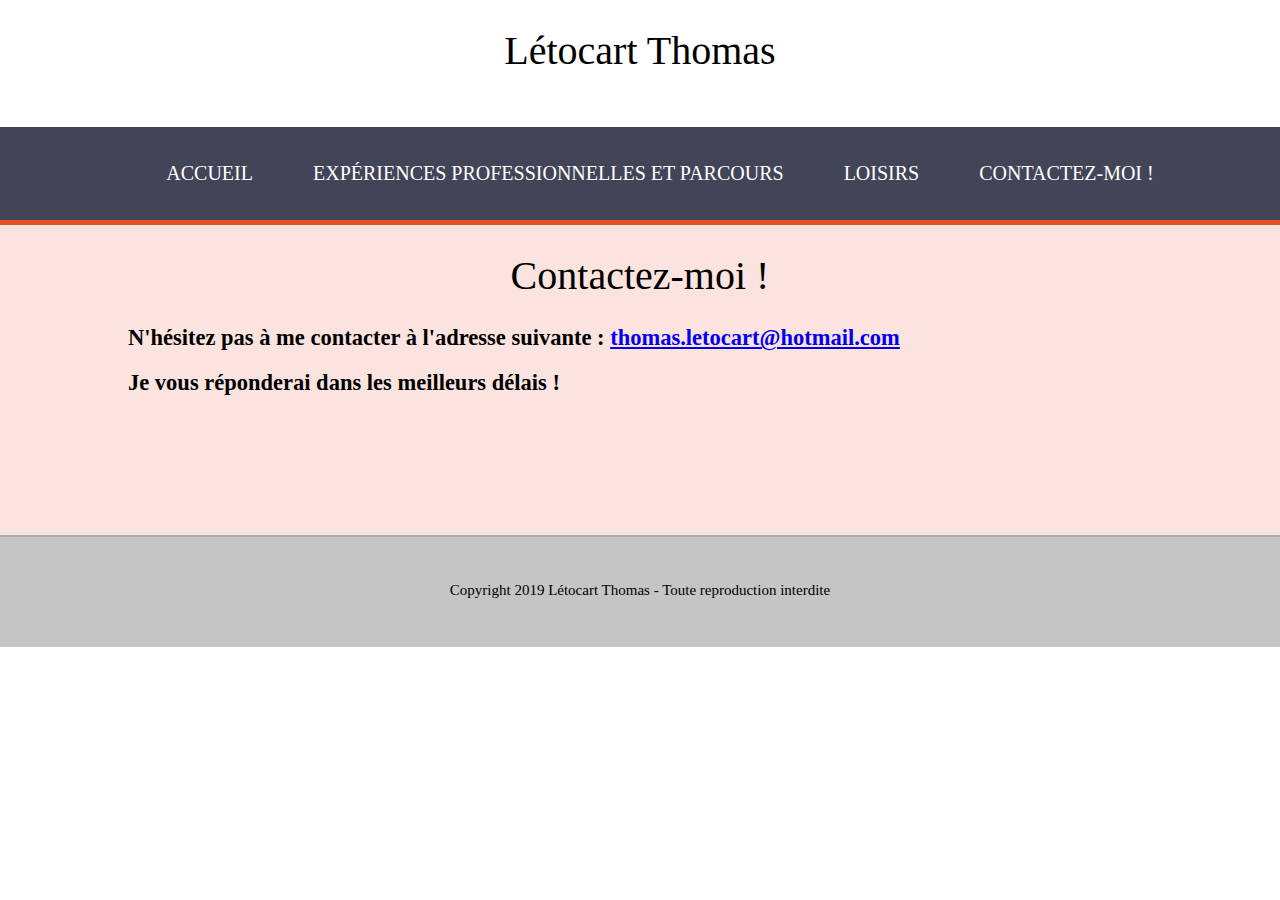
<file: contact.html>
<!DOCTYPE html>
<html lang="fr-FR">
	<head>
		<title> Mon CV en ligne</title>
		<meta charset="utf-8">
		<meta name="viewport" content="width=device-width, initial-scale=1.0">
			<link rel="stylesheet" href="style.css">
		</head>
		
	<body>
		<header>
			<h1>Létocart Thomas</h1>
		</header>
		<nav>
			<div class="menu">
				<ul>
					<li class="menu-ind">
						<a href="index.html">Accueil</a>
					</li>
					<li class="menu-exp">
						<a href="experiences.html">Expériences professionnelles et Parcours</a>
					</li>
					<li class="menu-loi">
						<a href="loisir.html">Loisirs</a>
					</li>
					<li class="menu-contact">
						<a href="contact.html">Contactez-moi !</a>
					</li>
				</ul>
			</div class="menu">
		</nav>
	
	
		<section class="rouge">
			<h1>Contactez-moi !</h1>
			<div class="sec">
				<h2> N'hésitez pas à me contacter à l'adresse suivante : <strong><a href="mailto:thomas.letocart@hotmail.com">thomas.letocart@hotmail.com</a></strong></h2>
				<h2> Je vous r&eacute;ponderai dans les meilleurs d&eacute;lais ! </h2>
				
			</div>
		</section>
	
		<footer>
			<p> Copyright 2019 Létocart Thomas - Toute reproduction interdite </p>
		</footer>

	</body>
	
</html>
</file>
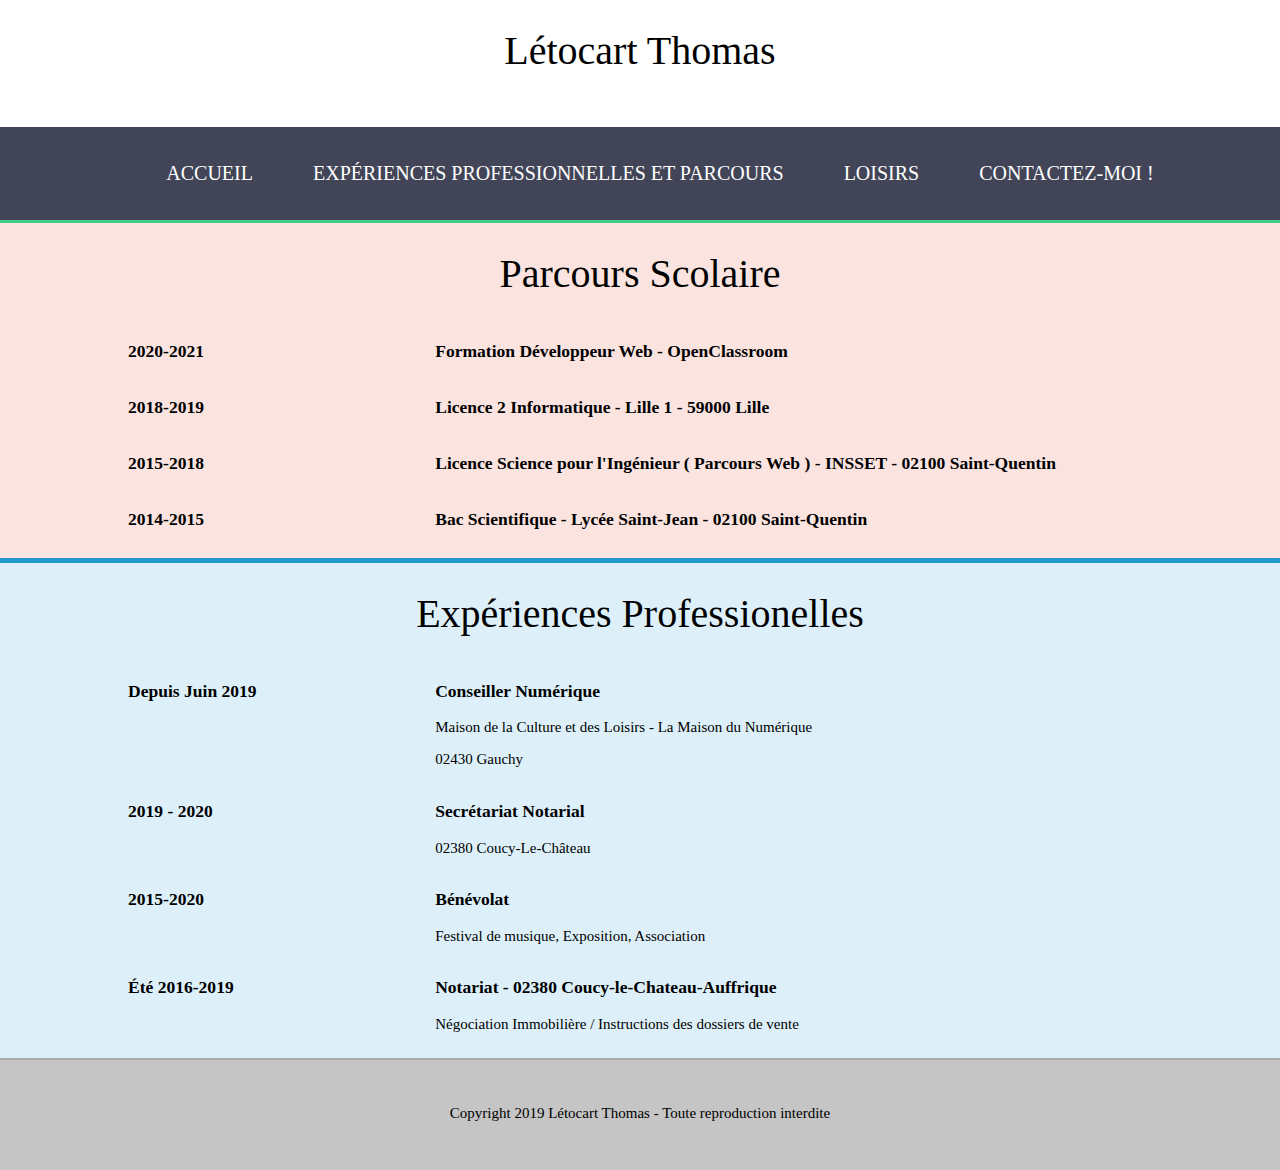
<file: experiences.html>
<!DOCTYPE html>
<html lang="fr-FR">
	<head>
		<title> Mon CV en ligne</title>
		<meta charset="utf-8">
		<meta name="viewport" content="width=device-width, initial-scale=1.0">
		<meta naame="description" content="Découvrez mes exp&eacuteriences professionnelles">
		<link rel="stylesheet" href="style.css">
		</head>
		
	<body>
		<header>
			<h1>Létocart Thomas</h1>
		</header>
		<nav>
			<div class="menu">
				<ul>
					<li class="menu-ind">
						<a href="index.html">Accueil</a>
					</li>
					<li class="menu-exp">
						<a href="experiences.html">Expériences professionnelles et Parcours</a>
					</li>
					<li class="menu-loi">
						<a href="loisir.html">Loisirs</a>
					</li>
					<li class="menu-contact">
						<a href="contact.html">Contactez-moi !</a>
					</li>
				</ul>
			</div class="menu">
		</nav>
	
		<section class="parcours">
			
				<h1>Parcours Scolaire</h1>
				<div class="sec">
				
					<div class="exp">
						<div class="left">
							<h3> 2020-2021 </h3>
						</div>
						<div class="right">
							<h3> Formation Développeur Web - OpenClassroom </h3>
						</div>
					</div>
				
					<div class="exp">
						<div class="left">
							<h3> 2018-2019 </h3>
						</div>
						<div class="right">
							<h3> Licence 2 Informatique - Lille 1 - 59000 Lille </h3>
						</div>
					</div>
					
					<div class="exp">
						<div class="left">
							<h3> 2015-2018 </h3>
						</div>
						<div class="right">
							<h3> Licence Science pour l'Ingénieur &#40 Parcours Web &#41 - INSSET - 02100 Saint-Quentin </h3>
						</div>
					</div>
					
					<div class="exp">
						<div class="left">
							<h3> 2014-2015 </h3>
						</div>
						<div class="right">
							<h3> Bac Scientifique - Lycée Saint-Jean - 02100 Saint-Quentin </h3>
						</div>
					</div>		
				</div>			
					
			</section>
		
		<section class="bleu">
			<h1>Exp&eacuteriences Professionelles</h1>
			<div class="sec">
					<div class="exp">
						<div class="left">
							<h3> Depuis Juin 2019 </h3>
						</div>
						<div class="right">
							<h3> Conseiller Numérique </h3>
							<p> Maison de la Culture et des Loisirs - La Maison du Numérique </p>
							<p> 02430 Gauchy </p>
						</div>
					</div>
					<div class="exp">
						<div class="left">
							<h3> 2019 - 2020 </h3>
						</div>
						<div class="right">
							<h3> Secrétariat Notarial </h3>
							<p> 02380 Coucy-Le-Château </p>
						</div>
					</div>
					<div class="exp">
						<div class="left">
							<h3> 2015-2020 </h3>
						</div>
						<div class="right">
							<h3> Bénévolat </h3>
							<p> Festival de musique, Exposition, Association </p>
						</div>
					</div>
					<div class="exp">
						<div class="left">
							<h3> &Eacutet&eacute 2016-2019 </h3>
						</div>
						<div class="right">
							<h3> Notariat - 02380 Coucy-le-Chateau-Auffrique </h3>
							<p> Négociation Immobilière / Instructions des dossiers de vente </p>
						</div>
					</div>
					
					
				</div>	
			</div>
		</section>
	
	
	<footer>
		<p> Copyright 2019 Létocart Thomas - Toute reproduction interdite </p>
	</footer>
	
	
</html>
</file>
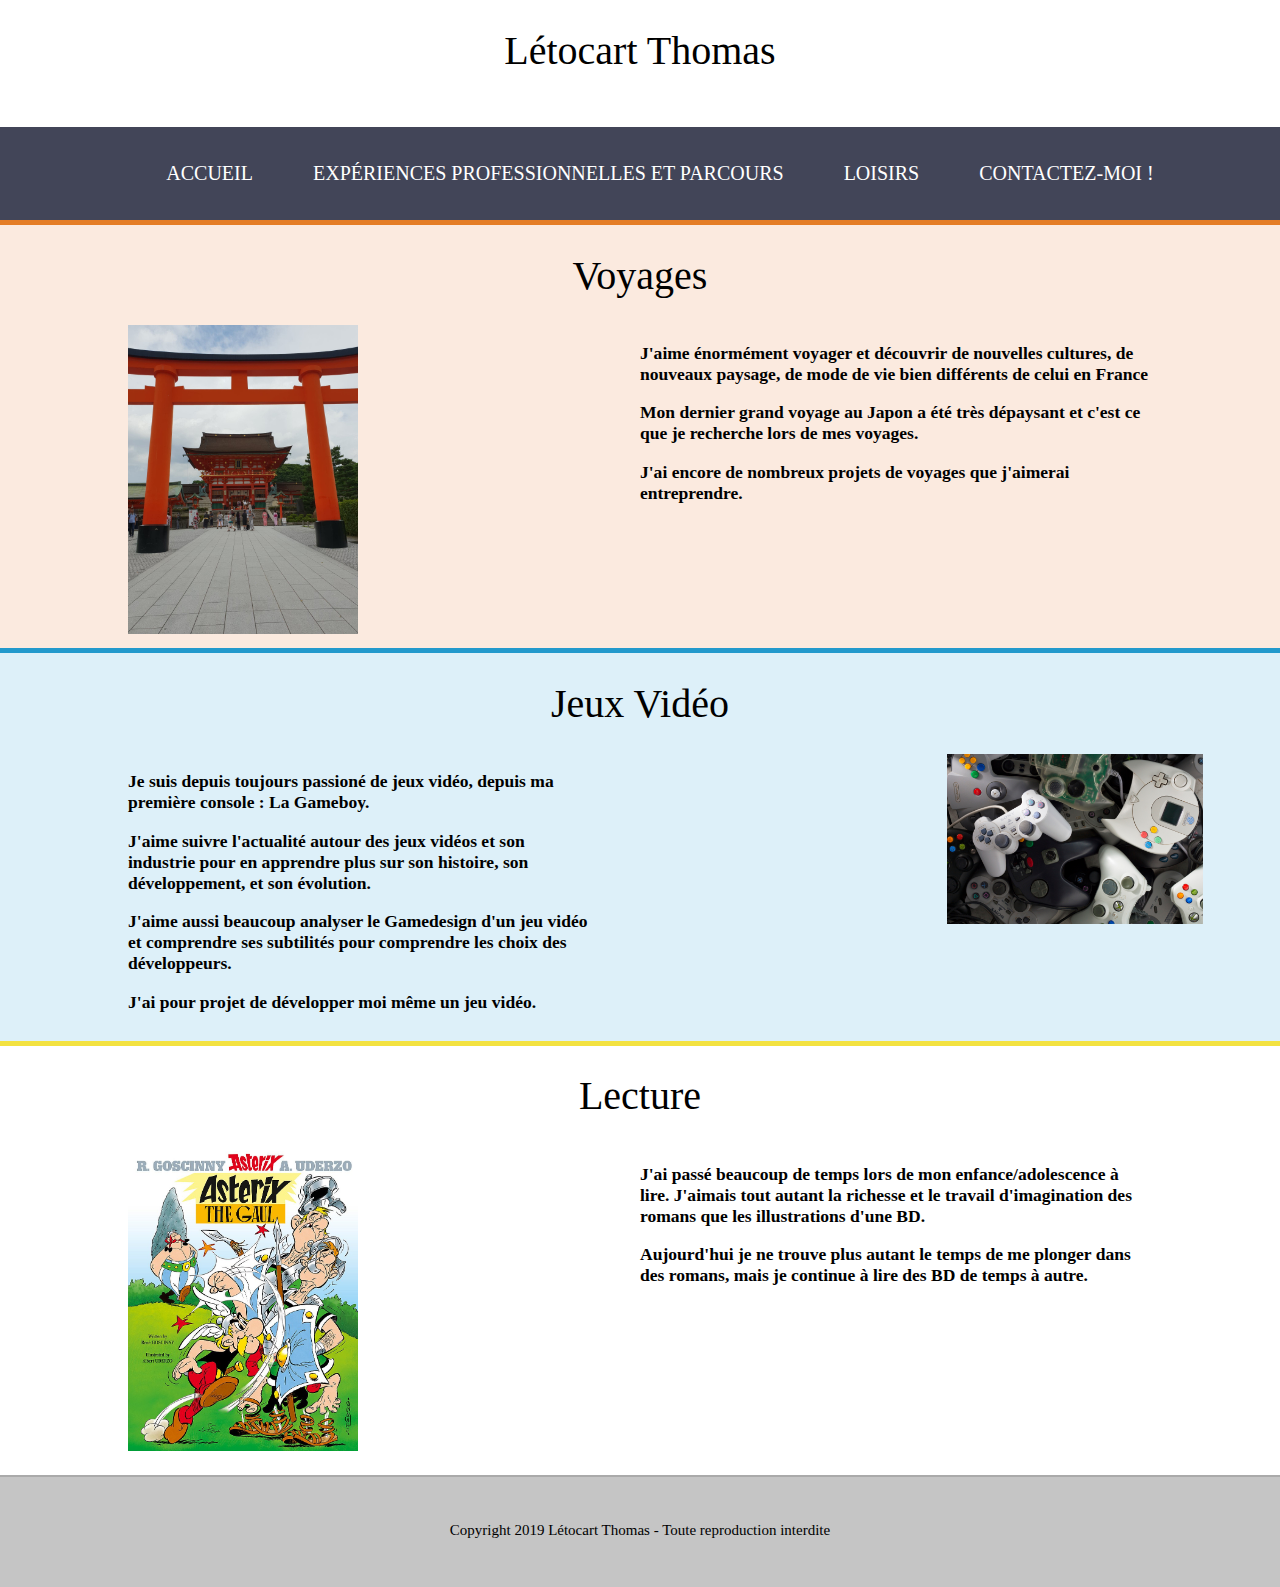
<file: loisir.html>
<!DOCTYPE html>
<html lang="fr-FR">
	<head>
		<title> Mon CV en ligne</title>
		<meta charset="utf-8">
		<meta name="viewport" content="width=device-width, initial-scale=1.0">
		<link rel="stylesheet" href="style.css">
		</head>
		
	<body>
		<header>
			<h1>Létocart Thomas</h1>
		</header>
		<nav>
			<div class="menu">
				<ul>
					<li class="menu-ind">
						<a href="index.html">Accueil</a>
					</li>
					<li class="menu-exp">
						<a href="experiences.html">Expériences professionnelles et Parcours</a>
					</li>
					<li class="menu-loi">
						<a href="loisir.html">Loisirs</a>
					</li>
					<li class="menu-contact">
						<a href="contact.html">Contactez-moi !</a>
					</li>
				</ul>
			</div class="menu">
		</nav>
	
	
		<section class="orange">
			<h1> Voyages </h1>
			<div class="sec">
				<div class="leftexp">
					<img src="Images/japon.jpg" alt="japon">
				</div>
				<div class="rightexp">
					<h3> J'aime &eacute;norm&eacute;ment voyager et d&eacute;couvrir de nouvelles cultures, de nouveaux paysage, de mode de vie bien diff&eacute;rents de celui en France </h3>
					<h3> Mon dernier grand voyage au Japon a &eacute;t&eacute; tr&egrave;s d&eacute;paysant et c'est ce que je recherche lors de mes voyages. </h3>
					<h3> J'ai encore de nombreux projets de voyages que j'aimerai entreprendre. </h3>
				</div>
			</div>
		</section>
		
		<section class="bleu">
			<h1> Jeux Vid&eacuteo </h1>
			<div class="sec">
				<div class="leftexp">
					<h3> Je suis depuis toujours passion&eacute; de jeux vid&eacute;o, depuis ma premi&egrave;re console : La Gameboy.</h3>
					<h3> J'aime suivre l'actualité autour des jeux vidéos et son industrie pour en apprendre plus sur son histoire, son développement, et son évolution. </h3>
					<h3> J'aime aussi beaucoup analyser le Gamedesign d'un jeu vidéo et comprendre ses subtilités pour comprendre les choix des développeurs. </h3>
					<h3> J'ai pour projet de développer moi même un jeu vidéo. </h3>
				</div>
				<div class="rightexp">
					<img src="Images/gaming.jpg" alt="gaming">
				</div>
			</div>
		</section>
		
		<section class="jaune">
			<h1> Lecture </h1>
			<div class="sec">
				<div class="leftexp">
					<img src="Images/asterix.jpg" alt="lecture">
				</div>
				<div class="rightexp">
					<h3> J'ai passé beaucoup de temps lors de mon enfance/adolescence à lire. J'aimais tout autant la richesse et le travail d'imagination des romans que les illustrations d'une BD. </h3>
					<h3> Aujourd'hui je ne trouve plus autant le temps de me plonger dans des romans, mais je continue à lire des BD de temps à autre.  </p>
				</div>
			</div>
		</section>
	
	<footer>
		<p> Copyright 2019 Létocart Thomas - Toute reproduction interdite </p>
	</footer>
	
	
</html>
</file>
<file: style.css>
body{
	font-family: 'Century Gothic', Calibri, serif;
	font-size: 15px;
	margin: 0px;
	padding: 0px;
}

h1{
	font-size: 40px;
	font-weight:normal;
	text-align: center;
}

header{
	height: 100px;
}

footer{
	height:80px;
	padding-top:30px;
	text-align: center;
	background-color: #C5C5C5;
	border-top:2px solid #AAA;
}



nav{
	width: 100%;
	background-color: #424558;
}

nav li{
	list-style-type: none;
	float: left;
}

nav a{
	display : inline-block;
	text-decoration: none;
	padding : 20px 30px;
	color: #FFF;
	text-transform: uppercase;
	font-size: 20px;
}

.menu{
	display : table;
	margin: 0 auto;
	display : flex;
	align-items: center;
	align-content: center;
	justify-content: space-around;
}

.menu-s:hover{
	border-top:3px solid #4C8;
	background-color: RGBa(64,200, 130, 0.15);
}



nav li:hover a{
	padding: 15px 30px;
}


.parcours{
	border-top:3px solid #4C8;
	background-color: RGBa(228,77, 38, 0.15);
	margin-bottom: 0px;
}

.presentation{
	border-top:3px solid #4C8;
	background-color: RGBa(228,177, 38, 0.15);
	margin-bottom: 0px;
}

.competences{
	border-top:3px solid #4C8;
	background-color: RGBa(64,200, 130, 0.15);
	margin-bottom:0px;
}

@media screen and (max-width:1000px){
	body{margin: 0;}

	header{
		height: 50px;
	}
	h1{
		font-size:28px;
		margin : 20px 0px 0px 0px;
	}
	nav li a {
		font-size:12px;
		padding:10px;
	}
	nav li:hover a{
		padding: 5px 10px 10px 10px;
	}

	.left{
		content: "";
		display : table;
		clear: both;
	}

	h2{
		font-size : 20px;
	}
}





section{
	width: 100%;
	min-height: 300px;
	padding-bottom: 10px;
	margin-bottom: 10px;
}

.sec{
	
	margin : 0px 10%;
}

.left{
	float: left;
	width: 30%;
}

.right{
	float: left;
	width: 70%
}

.cleft, .cright, .sousleft, .sousright{
	width : 50%;
	float: left;
}

.sec::after, .exp::after, .reco::after{
	content: "";
	display : table;
	clear: both;
}



.leftexp{
	width: 45%;
	float: left;
}

.rightexp{
	width: 50%;
	float: left;
	margin-left: 5%;
}

.leftexp img{
	width: 50%;
	max-width : 400px;
}

.orange{
	border-top: 5px solid #e47d26;
	background-color: RGBa(228, 117, 38, 0.15);
	margin-bottom: 0px;
}

.bleu{
	border-top:5px solid #29c;
	background-color: RGBa(30, 152, 212, 0.15);
	margin-bottom: 0px;
}

.jaune{
	border-top: 5px solid #f3e241;
	background-color: RGBa{240, 255, 69, 0.15};
}

.rightexp img{
	width: 50%;
	max-width : 400px;
	margin-left:60%;
}

.rouge{
	border-top: 5px solid #e44d26;
	background-color: RGBa(228, 77, 38, 0.15);
	margin-bottom : 0px;
}



.tab{

	width: 300px;
	display:flex;
	

}
</file>
